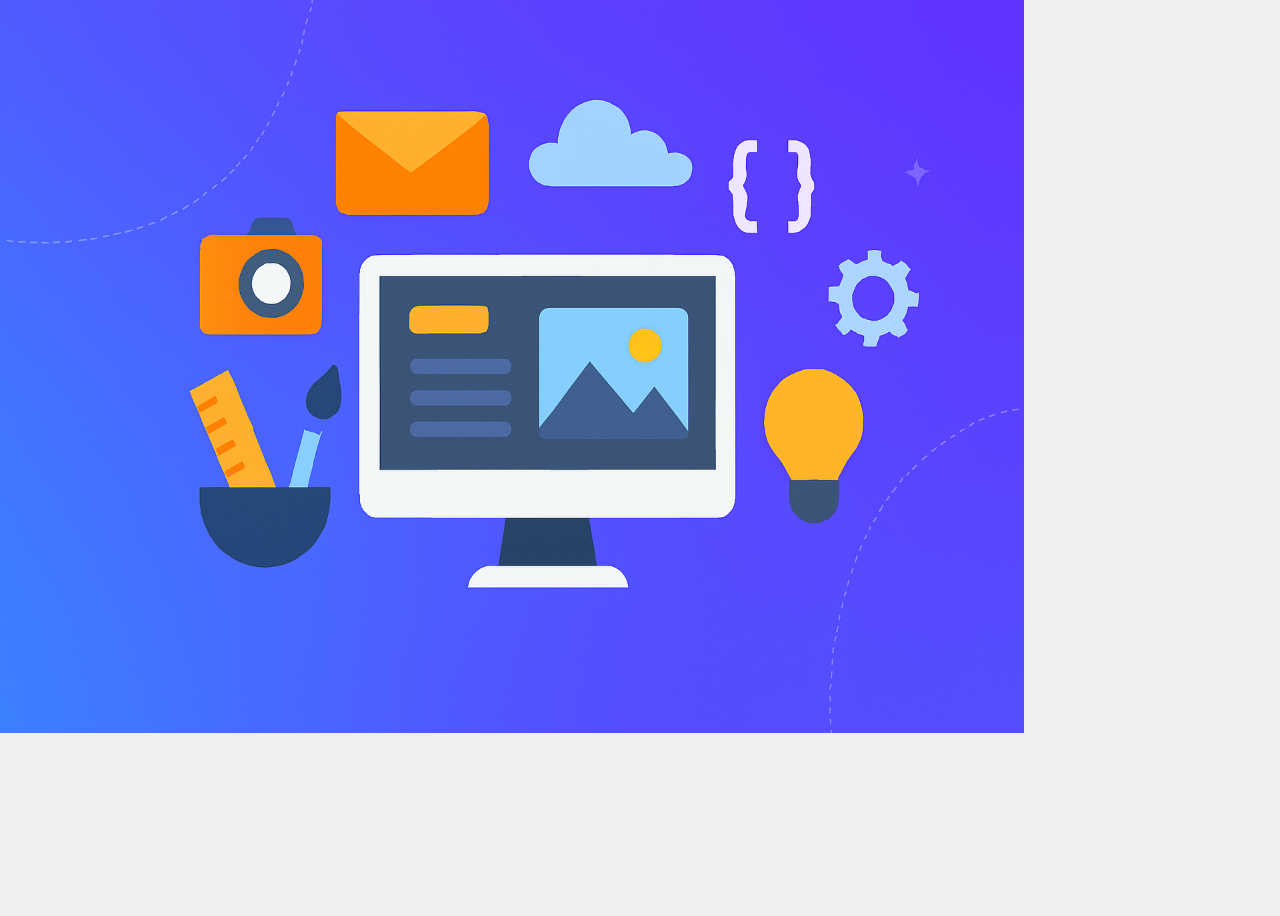
<file: index.html>
<!-- Background Properties -->
<!DOCTYPE html>
<html lang="en">
<head>
    <meta charset="UTF-8">
    <meta name="viewport" content="width=device-width, initial-scale=1.0">
    <title>Document</title>
    <link rel="stylesheet" href="style.css">
</head>
<body>
    <div class="blend multiply"></div>
</body>
</html>
</file>
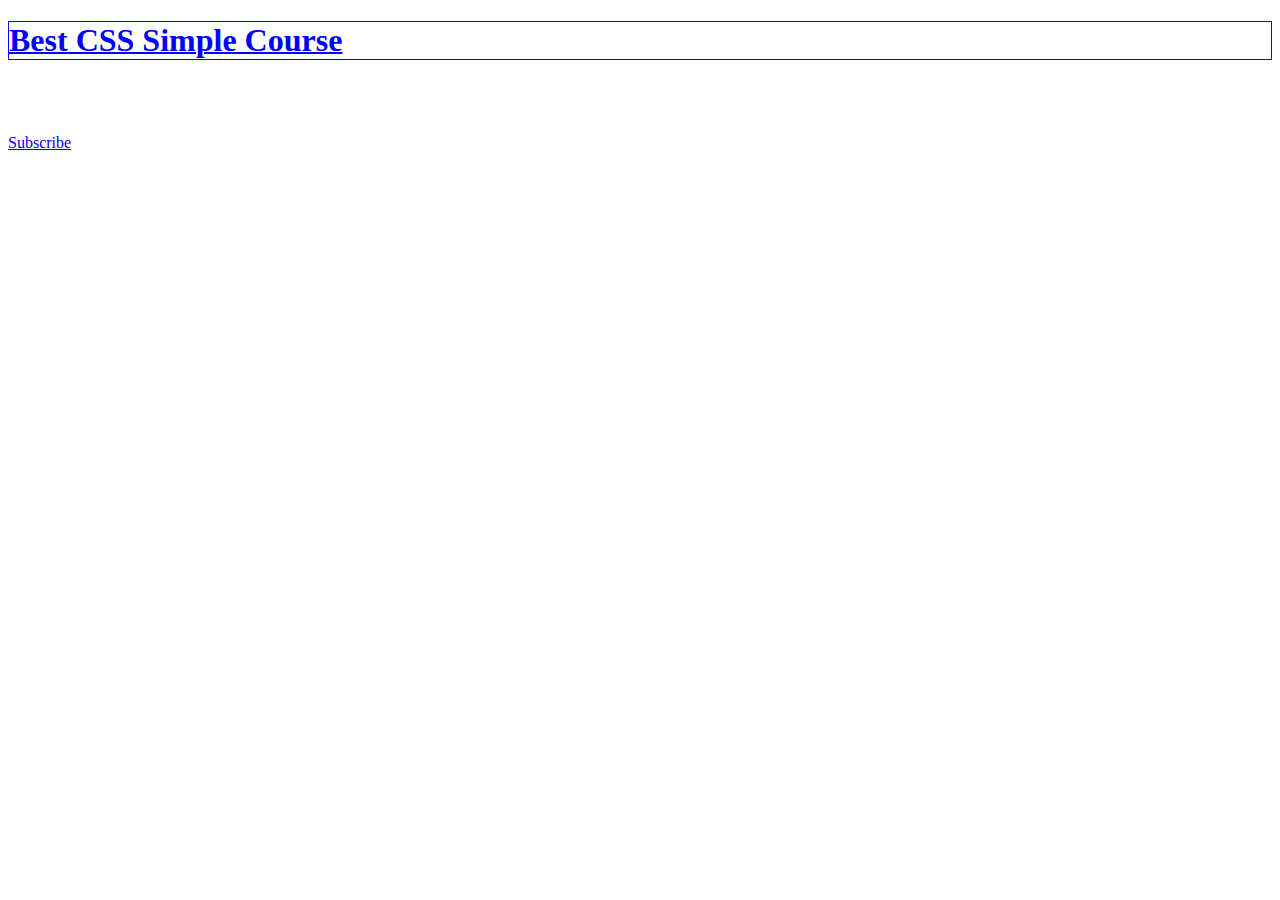
<file: 01_First/01_index.html>
<!DOCTYPE html>
<html lang="en">
  <head>
    <meta charset="UTF-8" />
    <meta name="viewport" content="width=device-width, initial-scale=1.0" />
    <title>Basic of CSS</title>
    <link rel="stylesheet" href="01_style.css" />
  </head>
  <body>
    <h1>Best CSS Simple Course</h1>
    <p>
      Lorem ipsum dolor, sit amet consectetur adipisicing elit. Id dolore quo
      corporis quisquam consectetur deserunt quidem, asperiores beatae facilis
      aperiam!
    </p>
    <br />
    <a href="#" target="_blank">Subscribe</a>
  </body>
</html>
</file>
<file: style.css>
body {
  width: 100%;
  height: 100vh;
  background-color: hsl(0, 0%, 94%);
  background-image: url("./assets/backgroundImg.png");
  /* background-image: ; */
  /* repeat-x, repeat-y. no-repeat */
  background-repeat: no-repeat;
  /* cover, auto(default), contain */
  /* 100%->horizontal, vertical */
  background-size: 80% 80%;
  /* background-position: bottom left; */
  /*background: <background-color> <background-image> <background-position> / <background-size> <background-repeat>;*/

  /* 
        Value       	Description
        normal	        No blending; layers stack plainly.
        multiply	    Darkens by multiplying colors; great for shadows.
        screen	        Lightens by inverting, multiplying, then inverting again; opposite of multiply.
        overlay	        Combines multiply + screen; increases contrast.
        darken	        Keeps the darker of each pixel.
        lighten	        Keeps the lighter of each pixel.
        color-dodge	    Brightens based on top layer.
        color-burn	    Darkens based on top layer.
        hard-light	    Like overlay but reversed roles of layers.
        soft-light	    Softer version of hard-light; gentle shading.
        difference	    Subtracts darker color from lighter color.
        exclusion	    Similar to difference but lower contrast.
        hue	            Applies hue from the top layer.
        saturation	    Applies saturation from the top layer.
        color	        Applies hue + saturation from top layer.
        luminosity	    Applies brightness from top layer. 
  */
  /* background-blend-mode: overlay; */
}
</file>
<file: 01_First/01_style.css>
/* Sets the color to the element's color property value. However,
 if set as the value of color, currentColor is treated as inherit.*/
h1 {
  /* margin: 0; */
  /* display: inline; */
  color: blue;
  border: 1.5px solid currentColor;
  text-decoration-line: underline;
  text-decoration-color: currentColor;
  text-decoration-thickness: 1.5px;
}
span {
  color: currentColor; /*here currentColor is treated as inherits for span-element
  in-fact no need to mention currentColor, span automatically inherits its parent color as text-color*/
}

/*alternative away to apply transparency rather than rgba*/
p {
  color: transparent;
  /*color: rgba(255, 0, 0, 0);*/
}
</file>
